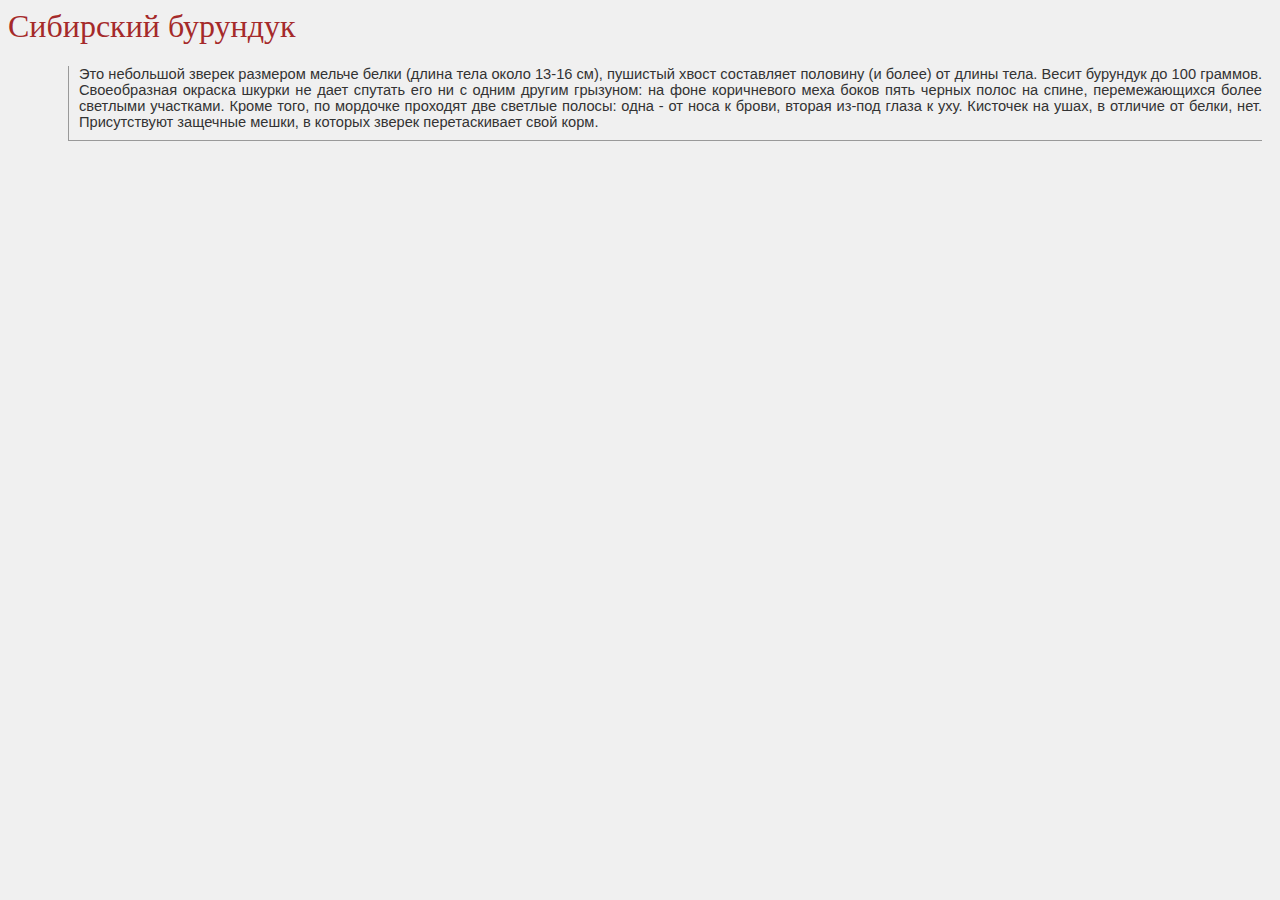
<file: Ex1/index.html>
<html>
<head>
    <title> БУРУНДУКИ </title>
    <meta charset="utf-8">
    <link rel="stylesheet" href="styles.css">
</head>
<body>
<h1> Сибирский бурундук </h1>
<p>
    Это небольшой зверек размером мельче белки (длина тела около 13-16 см), пушистый хвост составляет половину (и более)
    от длины тела.
    Весит бурундук до 100 граммов. Своеобразная окраска шкурки не дает спутать его ни с одним другим грызуном: на фоне
    коричневого меха боков пять черных полос на спине, перемежающихся более светлыми участками.
    Кроме того, по мордочке проходят две светлые полосы: одна - от носа
    к брови, вторая из-под глаза к уху. Кисточек на ушах, в отличие
    от белки, нет. Присутствуют защечные мешки, в которых зверек перетаскивает свой корм.
</p></body>
</html>
</file>
<file: Ex1/styles.css>
body {
    font-family: Arial, Verdana, sans-serif; /* Ceмeйство шритов */
    font-size: 11pt; /* Размер основного шрифта в пунктах */
    background-color: #f0f0f0; /* Цвет фона веб-страницы */
    color: #333; /* Цвет основного текста */
}
h1 {
    color: #a52a2a; /* Цвет заголовка */
    font-size: 24pt; /* Размер шрифта в пунктах */
    font-family: Georgia, Times, serif; /* Семейство шритов */
    font-weight: normal; /* Нормальное начертание текста */
}

p {
    text-align: justify; /* Выравнивание по ширине */
    margin-left: 60px; /* Отступ слева в пикселах */
    margin-right: 10px; /* Отступ справа в пикселах */
    border-left: 1px solid #999; /* Пaрaаметры линии слева */
    border-bottom: 1px solid #999; /* Параметры линии снизу */
    padding-left: 10px; /* Отступ от линии слева до текста */
    padding-bottom: 10px; /* Отступ от линии снизу до текста */
}
</file>
